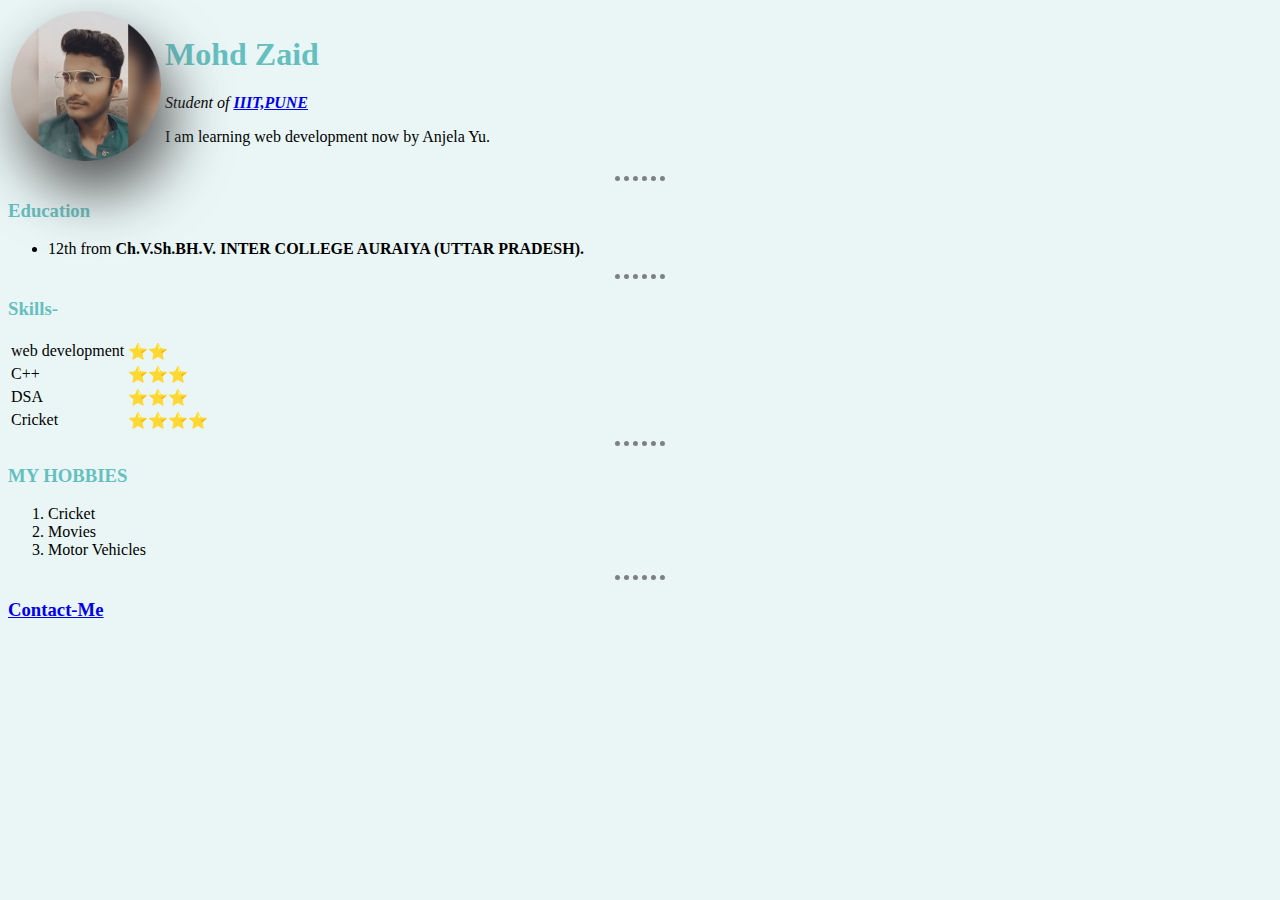
<file: index.html>
<!DOCTYPE html>
<html lang="en">

<head>
    <meta charset="UTF-8">
    <title>Zaid's First Website</title>
    <link rel="stylesheet" href="styles.css">
</head>
<style>
</style>

<body>
    <table>
        <tr>
            <td><img class="zaid" src="zaid.png" alt="Zaid Profile Picture" style="width: 150px;height: 150px;"></td>
            <td>
                <h1>Mohd Zaid</h1>
                <p><em>Student of <strong><a href="https://www.iiitp.ac.in/" target="_blank"
                                title="Go to home page of IIIT PUNE">IIIT,PUNE</a></strong></em></p>
                <p>I am learning web development now by Anjela Yu.</p>
            </td>
        </tr>
    </table>
    <hr>
    <h3>Education</h3>
    <ul>
        <li>12th from <strong>Ch.V.Sh.BH.V. INTER COLLEGE AURAIYA (UTTAR PRADESH).</strong></li>
    </ul>
    <hr>
    <h3>Skills-</h3>
    <table>
        <tr>
            <td>web development </td>
            <td>⭐⭐ </td>
        </tr>
        <tr>
            <td>C++ </td>
            <td>⭐⭐⭐ </td>
        </tr>
        <tr>
            <td>DSA </td>
            <td>⭐⭐⭐ </td>
        </tr>
        <tr>
            <td>Cricket </td>
            <td>⭐⭐⭐⭐</td>
        </tr>
    </table>
    <hr>
    <H3>MY HOBBIES</H3>
    <ol>
        <li>Cricket</li>
        <li>Movies</li>
        <li>Motor Vehicles</li>
    </ol>
    <hr>
    <h3><a href="Contact-Me.html" target="_blank">Contact-Me</a></h3>
</body>

</html>
</file>
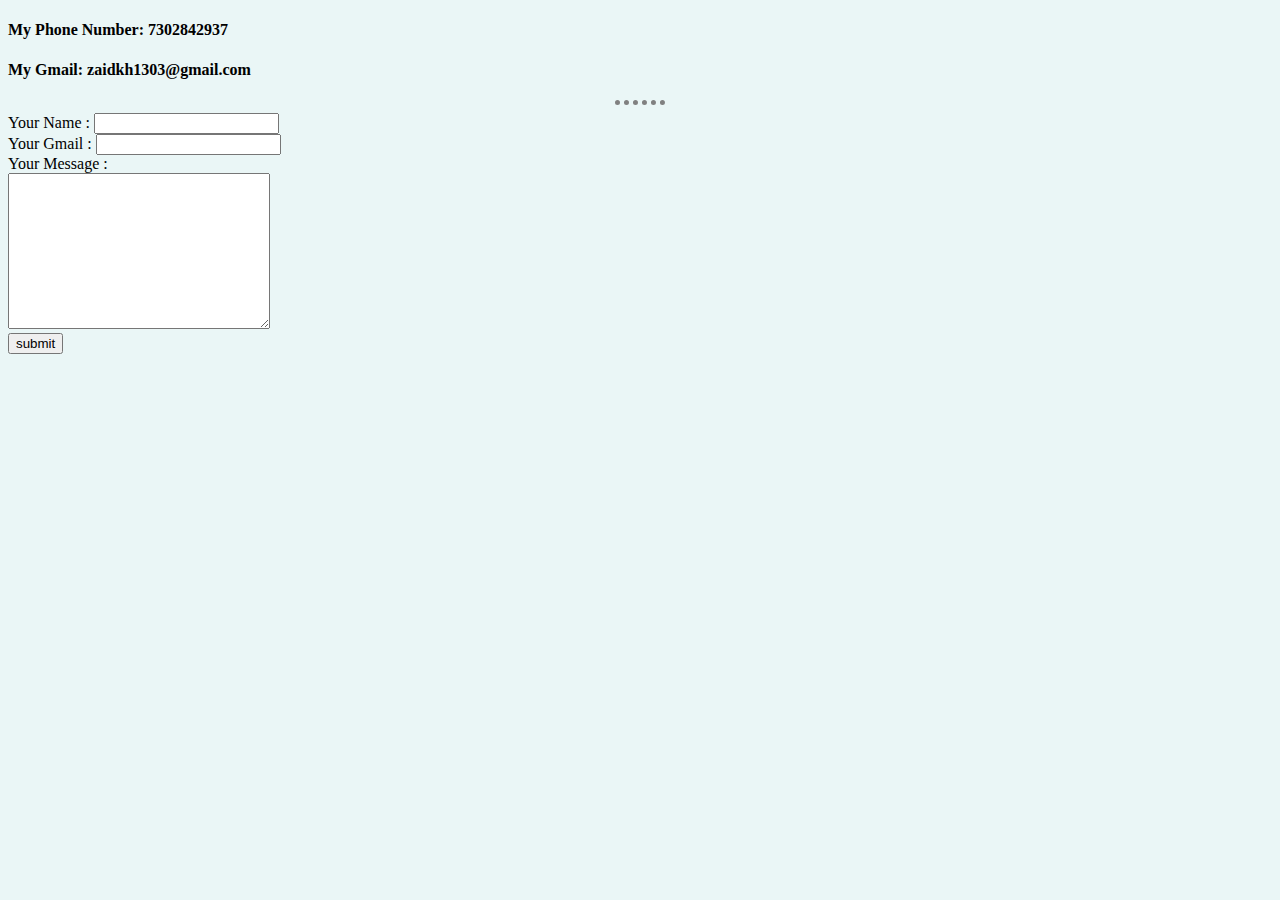
<file: Contact-Me.html>
<!DOCTYPE html>
<html lang="en">
<head>
    <meta charset="UTF-8">
    <title>Contact Me</title>
    <link rel="stylesheet" href="styles.css">
</head>
<body>
    <h4>My Phone Number: 7302842937</h4>
    <h4>My Gmail: zaidkh1303@gmail.com</h4>
    <hr>
    <form action="mailto:someone@example.com" method="post" enctype="text/plain">
            <label for="Your Name :">Your Name :  </label>
            <input type="text" id="Your Name" name="Your Name"><br>
            <label for="Your Gmail :">Your Gmail :</label>
            <input type="gmail" id="Your Gmail" name="Your Gmail"><br>
            <label for="Your Message :">Your Message :</label><br>
            <textarea name="Your Message" id="Your Message" cols="30" rows="10"></textarea><br>
            <input type="submit" value="submit">
    </form>
</body>
</html>
</file>
<file: styles.css>
body{
    background-color: #EAF6F6;
}
h1,h3{
    color: #66BFBF;
}
hr{
    border-color: grey;
    border-style: none;
    border-top-style: dotted;
    width: 4%;
    border-width: 5px;
}
.zaid{
    filter:drop-shadow(10px 30px 30px rgb(77, 76, 76));
}
</file>
